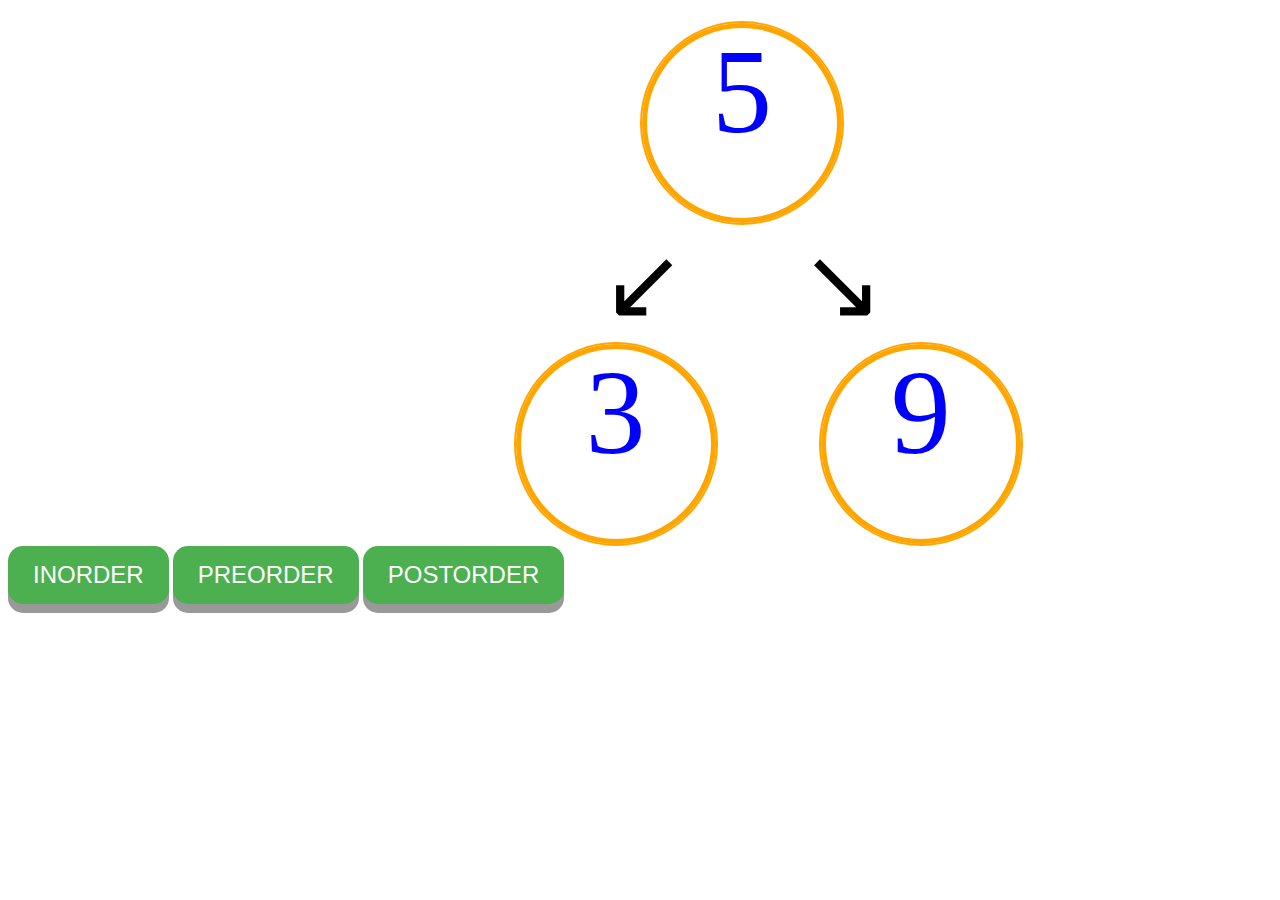
<file: index.html>
<!DOCTYPE HTML>
<html>
<head>
<link rel="stylesheet" href="style.css">
<title>
Tree traversals
</title>
</head>
<body>

<div class="fix">
<div class="item1" id="root">5
</div>
<span style='font-size:100px' id="firstarrow">
&#8601;
</span>
<span style='font-size:100px' id="secondarrow">
&#8600;
</span>
<div class="grid">
<div class="item2" id="leftnode">
3
</div>
<div class="item3" id="rightnode">
9
</div>
</div>
</div>
<button type="button" class="button-1" onclick="inorder()">INORDER
</button>
<button type="button" class="button-2" onclick="preorder()">PREORDER
</button>
<button type="button" class="button-3" onclick="postorder()">POSTORDER
</button>
<style>
@keyframes animationName
{
from{
background-color:red;}
to{
background-color:yellow;}
}

</style>
<script>
function inorder()
{
clearanimation();
document.getElementById("leftnode").style.animation="animationName 2s ";
document.getElementById("root").style.animation="animationName 2s 2s";
document.getElementById("rightnode").style.animation="animationName 2s 4s";
}
function preorder()
{
clearanimation();
document.getElementById("root").style.animation="animationName 2s ";
document.getElementById("leftnode").style.animation="animationName 2s 2s";
document.getElementById("rightnode").style.animation="animationName 2s 4s";
}
function postorder()
{
clearanimation();
document.getElementById("leftnode").style.animation="animationName 2s ";
document.getElementById("rightnode").style.animation="animationName 2s 2s";
document.getElementById("root").style.animation="animationName 2s 4s";
}


function clearanimation(){
document.getElementById("root").style.animation="none ";
document.getElementById("leftnode").style.animation="none";
document.getElementById("rightnode").style.animation="none";

document.getElementById("root").offsetHeight;
document.getElementById("leftnode").offsetHeight;
document.getElementById("rightnode").offsetHeight ;


}
</script>
</body>
</html>
</file>
<file: style.css>
body
{
background-image:url("https://images.unsplash.com/photo-1613047880926-105f6e0662ec?ixid=MXwxMjA3fDB8MHxwaG90by1wYWdlfHx8fGVufDB8fHw%3D&ixlib=rb-1.2.1&auto=format&fit=crop&w=634&q=80");
background-repeat:repeat;
background-size:cover;
}

.item1
{
text-align:center;
font-size:120px;
color:blue;
justify-content:center;
height:200px;
width:200px;
box-shadow:0px 0px 0px 5px orange inset;
border:2px solid orange;
border-radius:50%;
margin:1% 0% 0% 50%;
}
.item2
{
text-align:center;
font-size:120px;
color:blue;
justify-content:center;
height:200px;
width:200px;
box-shadow:0px 0px 0px 5px orange inset;
border:2px solid orange;
border-radius:50%;
margin:0% 0% 0% 40%;
}
.item3
{
text-align:center;
font-size:120px;
color:blue;
justify-content:center;
height:200px;
width:200px;
box-shadow:0px 0px 0px 5px orange inset;
border:2px solid orange;
border-radius:55%;
margin:0% 0% 0% 8%;
}
.grid
{
display:flex;
}
.flex
{
display:flex;
}
.button-1
{
 display: inline-block;
  padding: 15px 25px;
  font-size: 24px;
  cursor: pointer;
  text-align: center;
  text-decoration: none;
  outline: none;
  color: #fff;
  background-color: #4CAF50;
  border: none;
  border-radius: 15px;
  box-shadow: 0 9px #999;
}
.button-1:active {
  background-color: #3e8e41;
  box-shadow: 0 5px #666;
  transform: translateY(4px);
}
.button-2:active {
  background-color: #3e8e41;
  box-shadow: 0 5px #666;
  transform: translateY(4px);
}
.button-3:active {
  background-color: #3e8e41;
  box-shadow: 0 5px #666;
  transform: translateY(4px);
}
.button-2
{
 display: inline-block;
  padding: 15px 25px;
  font-size: 24px;
  cursor: pointer;
  text-align: center;
  text-decoration: none;
  outline: none;
  color: #fff;
  background-color: #4CAF50;
  border: none;
  border-radius: 15px;
  box-shadow: 0 9px #999;
}
.button-3
{
 display: inline-block;
  padding: 15px 25px;
  font-size: 24px;
  cursor: pointer;
  text-align: center;
  text-decoration: none;
  outline: none;
  color: #fff;
  background-color: #4CAF50;
  border: none;
  border-radius: 15px;
  box-shadow: 0 9px #999;
}
.fix

{
overflow:hidden;
}
#firstarrow
{
margin:0% 0% 0% 47%;
}
#secondarrow
{
margin:0% 0% 0% 7%;
}
</file>
